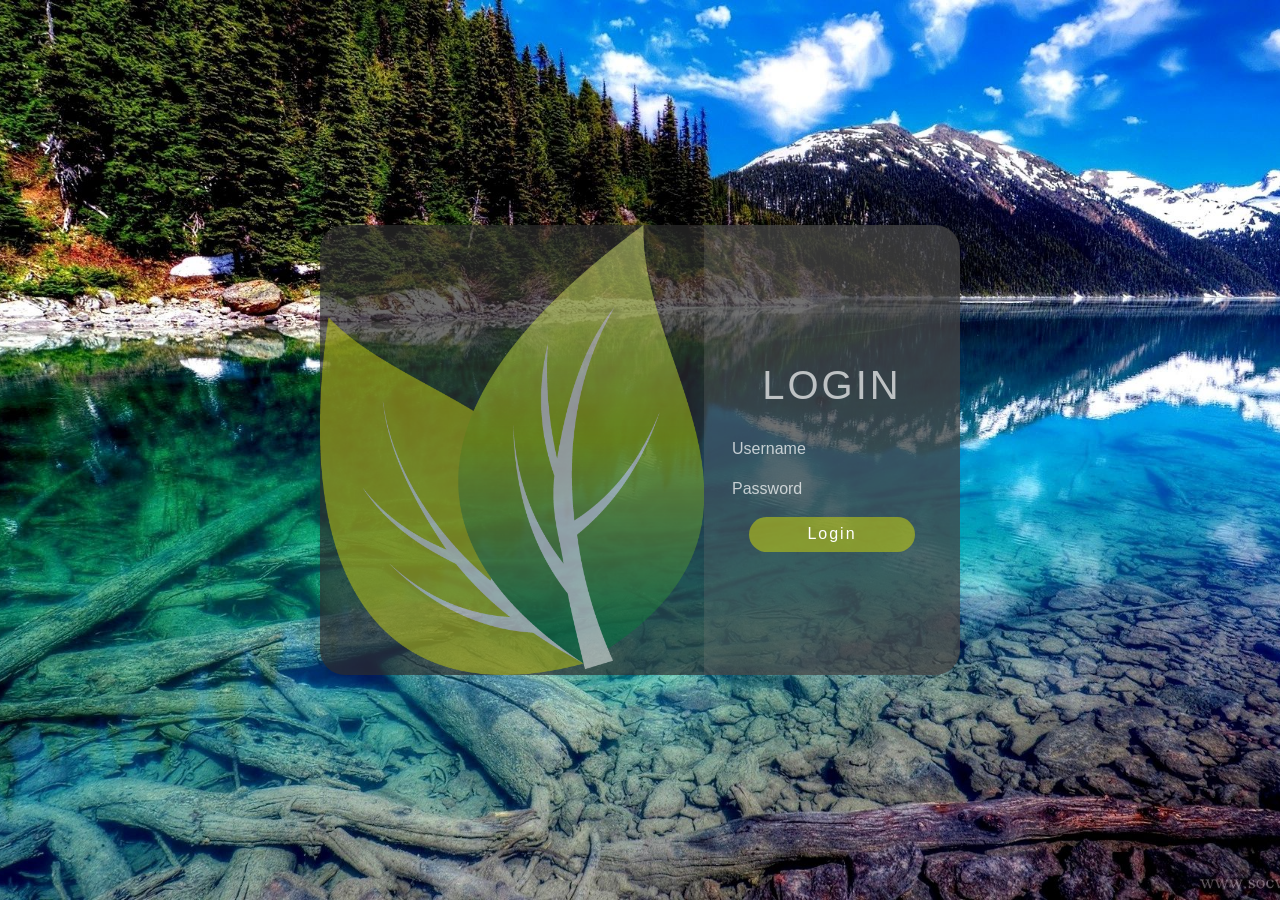
<file: petshopatualizado-doca-main/petshopatualizado-doca-main/Petshopdoca/index.html>
<!DOCTYPE html>
<html lang="pt-BR">
<head>
    <meta charset="UTF-8">
    <meta http-equiv="X-UA-Compatible" content="IE=edge">
    <meta name="viewport" content="width=device-width, initial-scale=1.0">
    <title>Form</title>
    <link rel="stylesheet" href="https://cdn.jsdelivr.net/npm/bootstrap@4.4.1/dist/css/bootstrap.min.css" integrity="sha384-Vkoo8x4CGsO3+Hhxv8T/Q5PaXtkKtu6ug5TOeNV6gBiFeWPGFN9MuhOf23Q9Ifjh" crossorigin="anonymous">
    <link rel="stylesheet" href="./assets/css/style.css">
</head>
<body>
    
    
    <div class="bg1">
        
            <div class="bg-login">

                <div class="imagem-lado">
                    <img src="./assets/img/pngwing.com.png" alt="computador">
                </div>

                <div class="formulario">
                    <div>
                    <h1>LOGIN</h1>

                        <form action="#">
                            
                            <input id="username" type="text" placeholder="Username" class="username">
                            <input id="password" type="password" placeholder="Password" class="password">
                            
                            <input id="button" type="submit" value="Login" style="font-family: 'Oswald', sans-serif; letter-spacing: 2px;" class="submit">
                            <a id="pagUser" href="usuario.html"></a>
                        </form>
                    </div>
                </div>
            </div>  

    </div>
    <script src="https://code.jquery.com/jquery-3.4.1.slim.min.js" integrity="sha384-J6qa4849blE2+poT4WnyKhv5vZF5SrPo0iEjwBvKU7imGFAV0wwj1yYfoRSJoZ+n" crossorigin="anonymous"></script>
    <script src="https://cdn.jsdelivr.net/npm/popper.js@1.16.0/dist/umd/popper.min.js" integrity="sha384-Q6E9RHvbIyZFJoft+2mJbHaEWldlvI9IOYy5n3zV9zzTtmI3UksdQRVvoxMfooAo" crossorigin="anonymous"></script>
    <script src="https://cdn.jsdelivr.net/npm/bootstrap@4.4.1/dist/js/bootstrap.min.js" integrity="sha384-wfSDF2E50Y2D1uUdj0O3uMBJnjuUD4Ih7YwaYd1iqfktj0Uod8GCExl3Og8ifwB6" crossorigin="anonymous"></script>
    <script src="./assets/js/script.js"></script>
</body>
</html>
</file>
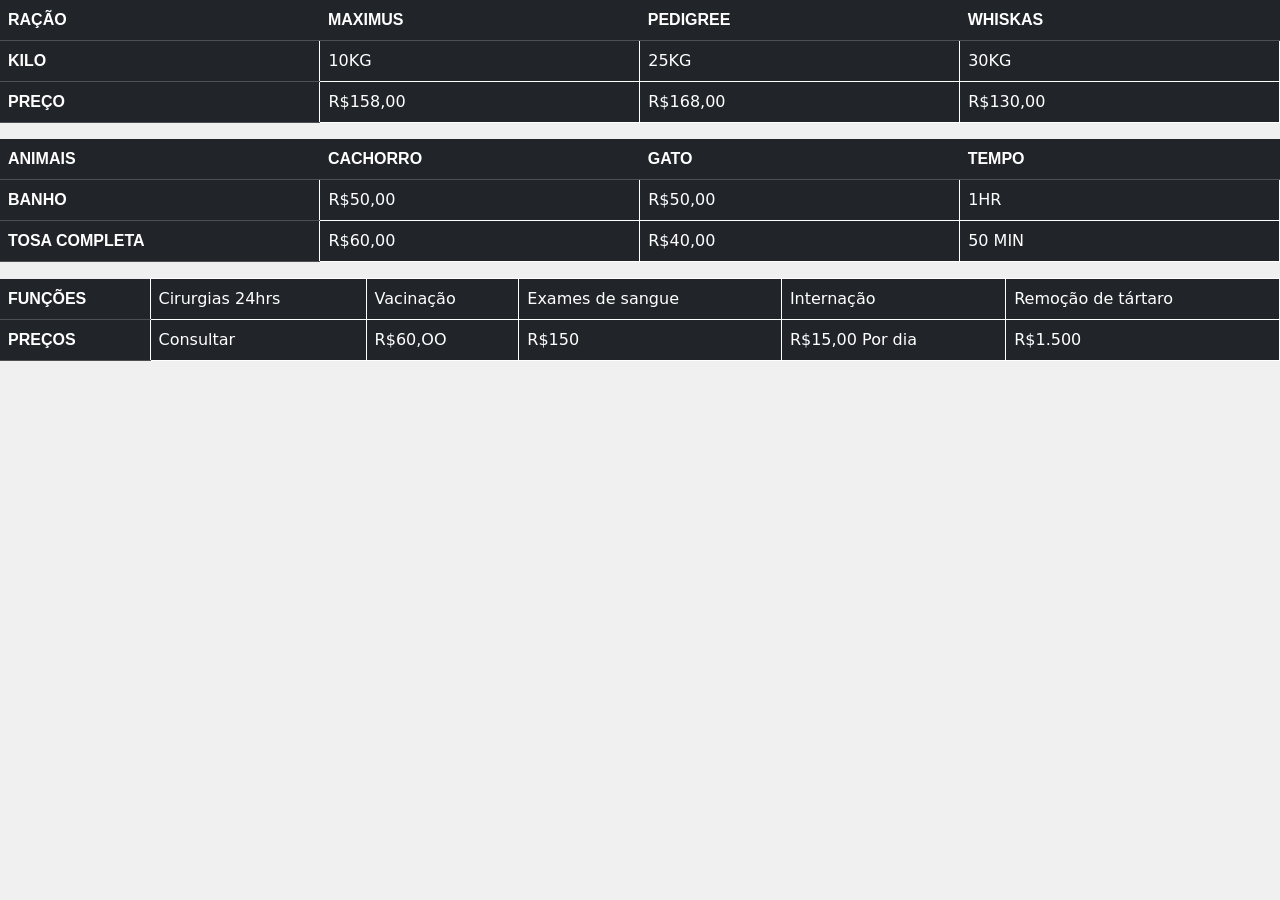
<file: petshopatualizado-doca-main/petshopatualizado-doca-main/Petshopdoca/produtos.html>
<!DOCTYPE html>
<html lang="en">
<head>
    <meta charset="UTF-8">
    <meta http-equiv="X-UA-Compatible" content="IE=edge">
    <meta name="viewport" content="width=device-width, initial-scale=1.0">
    <link href="https://cdn.jsdelivr.net/npm/bootstrap@5.0.2/dist/css/bootstrap.min.css" rel="stylesheet" integrity="sha384-EVSTQN3/azprG1Anm3QDgpJLIm9Nao0Yz1ztcQTwFspd3yD65VohhpuuCOmLASjC" crossorigin="anonymous">
    <script src="https://cdn.jsdelivr.net/npm/bootstrap@5.0.2/dist/js/bootstrap.bundle.min.js" integrity="sha384-MrcW6ZMFYlzcLA8Nl+NtUVF0sA7MsXsP1UyJoMp4YLEuNSfAP+JcXn/tWtIaxVXM" crossorigin="anonymous"></script>
    <title>ProdutosListas</title>
    <style>
           td{
               border: solid 1px rgb(255, 255, 255);
               background-color: rgb(129, 129, 129);
           }
           th{
               font-family: Arial, Helvetica, sans-serif; 
               width: 150px;
               background-color: rgb(20, 20, 20);
           }
           body{
               background-color: rgb(241, 240, 240);
           }
           table{
               margin: auto;
           }
    </style>
</head>
<body>
    <body>
        <table class = "table table-dark">
            
            <thead>
                <tr>
            <th rowspan="4">RAÇÃO</th> 
            <th>MAXIMUS</th>
            <th>PEDIGREE</th>
            <th>WHISKAS</th>
                </tr>
           </thead>
            <tbody>
                <tr>
                    <th>KILO</th>
                    <td>10KG</td>
                    <td>25KG</td>
                    <td>30KG</td>
                </tr>
                <thead>
                    <tr>  
                        <th colspan="1">PREÇO</th>  
                   <td>R$158,00</td>
                   <td>R$168,00</td>
                   <td>R$130,00</td>
                
                    </tr>
                </thead>
           </tbody>
        </table>
        <table class=" table table-dark"> 
        <thead>
                <tr>
                    <th rowspan="4">ANIMAIS</th>
                    <tH>CACHORRO</tH>
                    <tH>GATO</tH>
                    <th>TEMPO</th>
                </tr>
            </thead>
            <tbody>
                <tr>
                    <Th colspan="1">BANHO</TH>
                    <td>R$50,00</td>
                    <td>R$50,00</td>
                    <td> 1HR</td>
                </tr>
                <thead>
                    <tr>
                        <th>TOSA COMPLETA</th>
                        <td>R$60,00</td>
                        <td>R$40,00</td>
                        <td>50 MIN</td>
                    </tr>
                    <table class=" table table-dark">
                       
                         <tr>
                            <th>FUNÇÕES</th>
                           <td>Cirurgias 24hrs</td>
                           <td>Vacinação</td>
                           <td>Exames de sangue</td>  
                            <td>Internação</td>
                             <td>Remoção de tártaro</td>
                             
                        
                            </tr>
                            <th colspan="1">PREÇOS</th>
                            <td>Consultar</td>
                            <td>R$60,OO</td>
                            <td>R$150</td>
                             <td> R$15,00 Por dia</td>
                              <td> R$1.500</td>
                             <thead>
                   
                
                
                </thead>
            </tbody>
        </table>
   </body>
   </html>
</body>
</html>
</file>
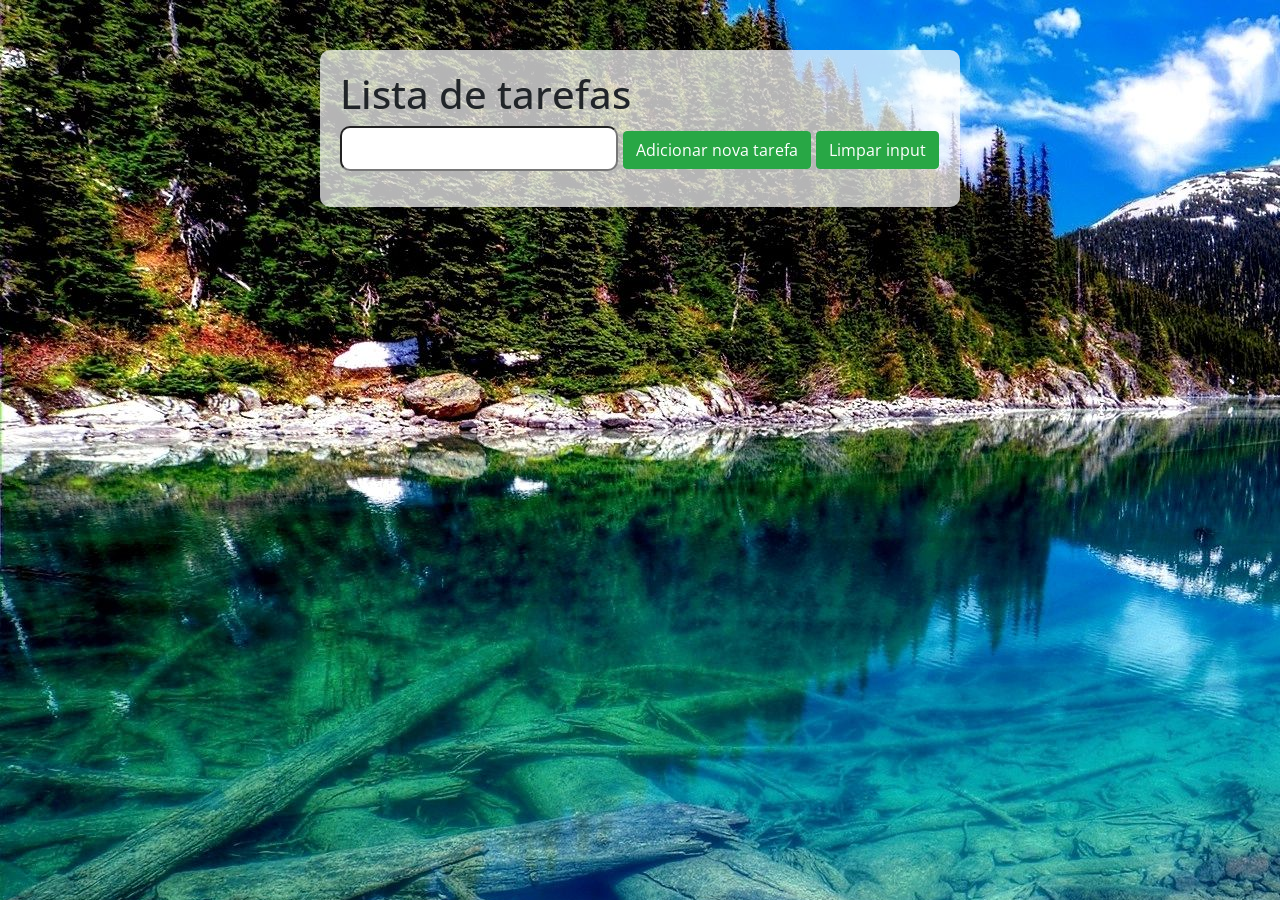
<file: petshopatualizado-doca-main/petshopatualizado-doca-main/Petshopdoca/usuario.html>
<!DOCTYPE html>
<html lang="pt-BR">

<head>
  <meta charset="UTF-8">
  <meta name="viewport" content="width=device-width, initial-scale=1.0">
  <meta http-equiv="X-UA-Compatible" content="ie=edge">
  <title>Lista de tarefas</title>
  <link rel="stylesheet" href="https://cdn.jsdelivr.net/npm/bootstrap@4.4.1/dist/css/bootstrap.min.css" integrity="sha384-Vkoo8x4CGsO3+Hhxv8T/Q5PaXtkKtu6ug5TOeNV6gBiFeWPGFN9MuhOf23Q9Ifjh" crossorigin="anonymous">
  <link rel="stylesheet" href="./assets/css/usuario.css">
</head>

<body>
  <section class="container">
    <h1>Lista de tarefas</h1>
    <p>
      <input type="text" class="input-tarefa">
      <button class="btn-tarefa btn btn-success">Adicionar nova tarefa</button>
      <button onclick="limpaInput()" class="btn-tarefa btn btn-success ">Limpar input</button>
    </p>

    <ul class="tarefas"></ul>
  </section>

  <script src="./assets/js/main.js"></script>
</body>

</html>
</file>
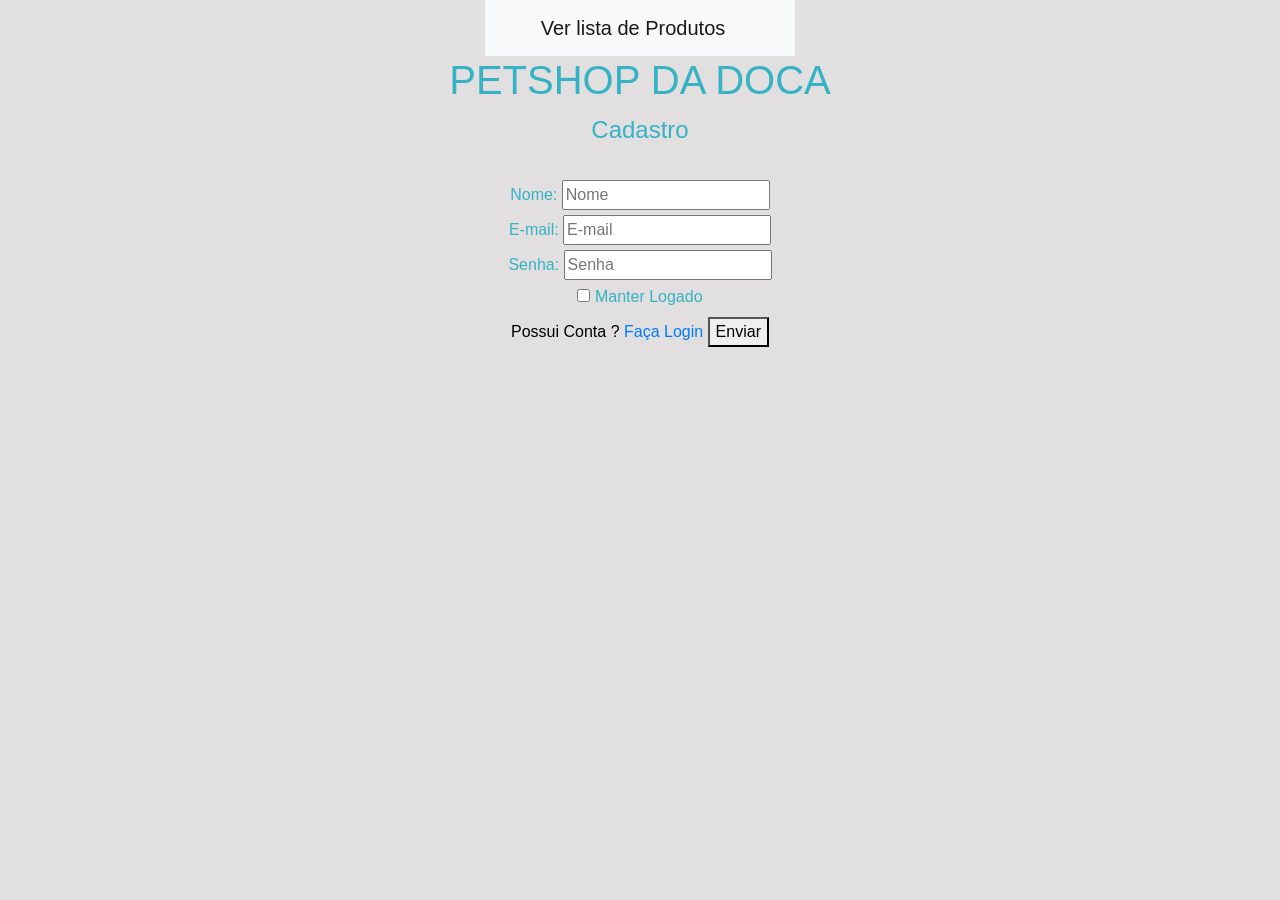
<file: home/lauradias/petshopdoca/lauradiaxxx/cadastro.html>
<!DOCTYPE html>
<html lang="en">
<head>
    <meta charset="UTF-8">
    <meta http-equiv="X-UA-Compatible" content="IE=edge">
    <meta name="viewport" content="width=device-width, initial-scale=1.0">
    <link rel="stylesheet" 
    href="https://cdn.jsdelivr.net/npm/bootstrap@4.3.1/dist/css/bootstrap.min.css" 
    integrity="sha384-ggOyR0iXCbMQv3Xipma34MD+dH/1fQ784/j6cY/iJTQUOhcWr7x9JvoRxT2MZw1T" 
    crossorigin="anonymous">
    <link rel="stylesheet" href="cores.css">
    <title>Document</title>
</head>
<section>
<nav class="navbar navbar-expand-lg navbar-light bg-light">
    <div class="container-fluid">
      <div class="mover">
      <a class="navbar-brand" href="produtos.html">Ver lista de Produtos</a>
    </div>
      <button class="navbar-toggler" type="button" data-bs-toggle="collapse" data-bs-target="#navbarNav" aria-controls="navbarNav" aria-expanded="false" aria-label="Toggle navigation">
        <span class="navbar-toggler-icon"></span>
      </button>
      <div class="collapse navbar-collapse" id="navbarNav">
        <ul class="navbar-nav">
          <li class="nav-item">
            <a class="nav-link active" aria-current="page" href="#"></a>
          </li>
          <li class="nav-item">
            <a class="nav-link" href="#"></a>
          </li>
          <li class="nav-item">
            <a class="nav-link" href="#"></a>
          </li>
        </ul>
      </div>
    </div>
  </nav>
</section>
<body>
    <div class="navegação">
   </div>
    <h1>PETSHOP DA DOCA</h1>
    <div class="container">
     <form>
            <div class="login"></div>
                 <legend>Cadastro</legend><br>
                 <label>Nome:</label>
                 <input type="text" placeholder="Nome"><br>
                 <label>E-mail:</label>
                 <input type="email" placeholder="E-mail"><br>
                 <label>Senha:</label>
                 <input type= "password" placeholder="Senha"><br> 
                 <input class="lb" type="checkbox">
                 <label class="lb">Manter Logado</label><br>
                 <h7 class="baixo">Possui Conta ?</h7>
                 <a class="cadastro" href="login.html">Faça Login</a>
                 <button type="button">Enviar</button>
            </div>
    </form>
</body>
</html>
</file>
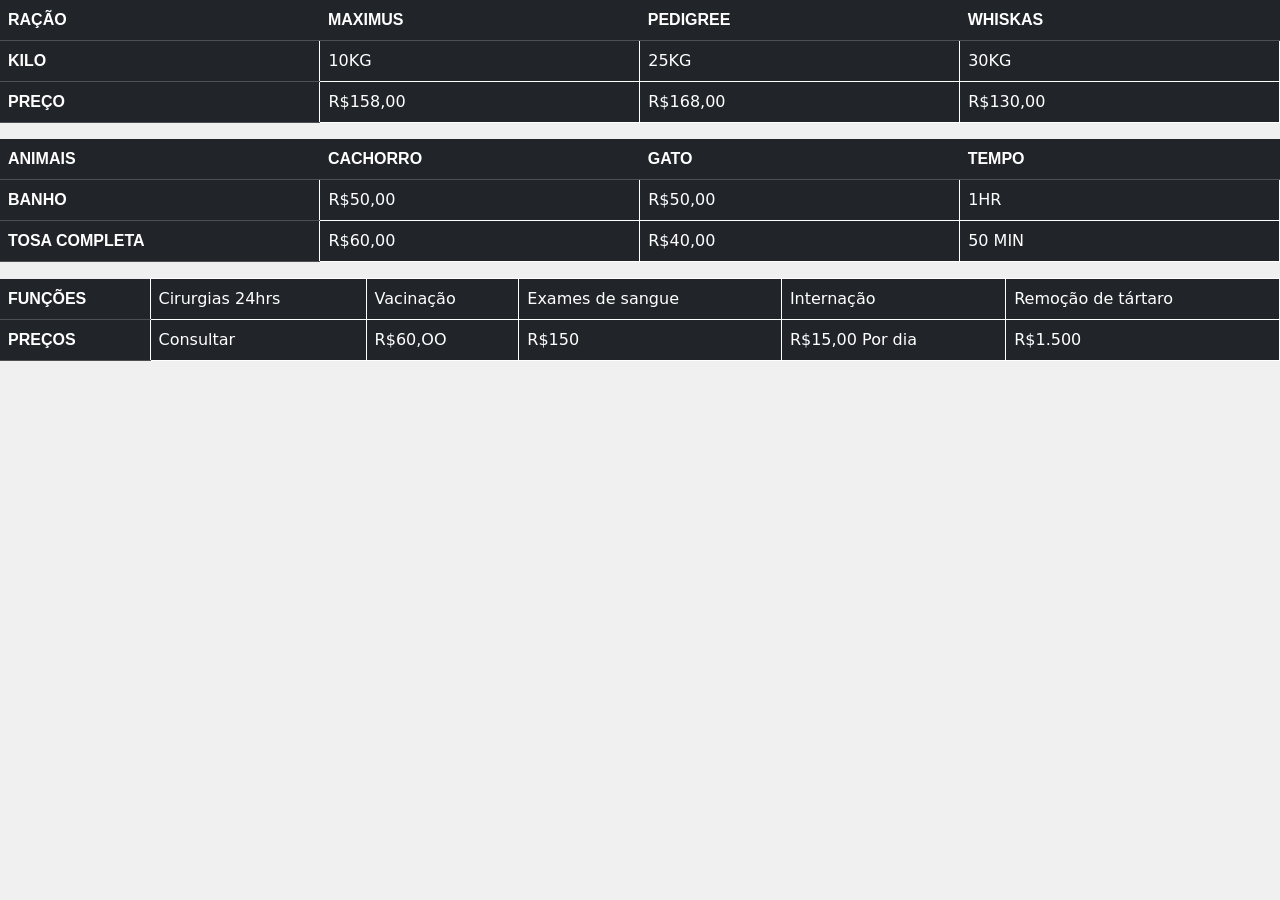
<file: home/lauradias/petshopdoca/lauradiaxxx/produtos.html>
<!DOCTYPE html>
<html lang="en">
<head>
    <meta charset="UTF-8">
    <meta http-equiv="X-UA-Compatible" content="IE=edge">
    <meta name="viewport" content="width=device-width, initial-scale=1.0">
    <link href="https://cdn.jsdelivr.net/npm/bootstrap@5.0.2/dist/css/bootstrap.min.css" rel="stylesheet" integrity="sha384-EVSTQN3/azprG1Anm3QDgpJLIm9Nao0Yz1ztcQTwFspd3yD65VohhpuuCOmLASjC" crossorigin="anonymous">
    <script src="https://cdn.jsdelivr.net/npm/bootstrap@5.0.2/dist/js/bootstrap.bundle.min.js" integrity="sha384-MrcW6ZMFYlzcLA8Nl+NtUVF0sA7MsXsP1UyJoMp4YLEuNSfAP+JcXn/tWtIaxVXM" crossorigin="anonymous"></script>
    <title>ProdutosListas</title>
    <style>
           td{
               border: solid 1px rgb(255, 255, 255);
               background-color: rgb(129, 129, 129);
           }
           th{
              font-family: Arial, Helvetica, sans-serif; 
               width: 150px;
               background-color: rgb(20, 20, 20);
           }
           body{
               background-color: rgb(241, 240, 240);
           }
           table{
               margin: auto;
           }
    </style>
</head>
<body>
    <body>
        <table class = "table table-dark">
            
            <thead>
                <tr>
            <th rowspan="4">RAÇÃO</th> 
            <th>MAXIMUS</th>
            <th>PEDIGREE</th>
            <th>WHISKAS</th>
                </tr>
           </thead>
            <tbody>
                <tr>
                    <th>KILO</th>
                    <td>10KG</td>
                    <td>25KG</td>
                    <td>30KG</td>
                </tr>
                <thead>
                    <tr>  
                        <th colspan="1">PREÇO</th>  
                   <td>R$158,00</td>
                   <td>R$168,00</td>
                   <td>R$130,00</td>
                
                    </tr>
                </thead>
           </tbody>
        </table>
        <table class=" table table-dark"> 
        <thead>
                <tr>
                    <th rowspan="4">ANIMAIS</th>
                    <tH>CACHORRO</tH>
                    <tH>GATO</tH>
                    <th>TEMPO</th>
                </tr>
            </thead>
            <tbody>
                <tr>
                    <Th colspan="1">BANHO</TH>
                    <td>R$50,00</td>
                    <td>R$50,00</td>
                    <td> 1HR</td>
                </tr>
                <thead>
                    <tr>
                        <th>TOSA COMPLETA</th>
                        <td>R$60,00</td>
                        <td>R$40,00</td>
                        <td>50 MIN</td>
                    </tr>
                    <table class=" table table-dark">
                       
                         <tr>
                            <th>FUNÇÕES</th>
                           <td>Cirurgias 24hrs</td>
                           <td>Vacinação</td>
                           <td>Exames de sangue</td>  
                            <td>Internação</td>
                             <td>Remoção de tártaro</td>
                             
                        
                            </tr>
                            <th colspan="1">PREÇOS</th>
                            <td>Consultar</td>
                            <td>R$60,OO</td>
                            <td>R$150</td>
                             <td> R$15,00 Por dia</td>
                              <td> R$1.500</td>
                             <thead>
                   
                
                
                </thead>
            </tbody>
        </table>
   </body>
   </html>
</body>
</html>
</file>
<file: petshopatualizado-doca-main/petshopatualizado-doca-main/Petshopdoca/assets/css/style.css>
@import url('https://fonts.googleapis.com/css2?family=PT+Sans:ital@1&family=Shippori+Antique&display=swap');
*{
    margin: 0;
    padding: 0;
    box-sizing: border-box;
}
img{
    display: block;
    max-width: 100%;
    opacity: 0.5;
    color: yellow;
}

.bg1{
    background-image: url(../img/naturezabg.jpg);
    background-size: cover;
    background-position: center center;
    display: flex;
    justify-content: center;
    align-items: center;
    height: 100vh;
    width: 100vw;

}
.bg-login{
    display: flex;
    width: 50vw;
    height: 50vh;
}

.imagem-lado{
    border-top-left-radius: 25px;
    border-bottom-left-radius:25px ;
    background-color: rgba(46, 46, 46, 0.692);
    width: 60%;
    height: 100%;
    display: flex;
    justify-content: center;
    align-content: center;
    
    
}
h1{
    text-align: center;
    margin: 20px 0;
}

.formulario{
    display: flex;
    justify-content: center;
    align-items: center;
    border-top-right-radius: 25px;
    border-bottom-right-radius: 25px ;
    background-color: rgba(70, 70, 70, 0.767);
    height: 100%;
    width: 40%;
}
form{
    height: 130px;
    max-width: 180px;
    display: flex;
    flex-wrap: wrap;
    justify-content: center;
    align-content: space-around;
}
input{
    height: 25px;
}
p{
    width: 166.4px;
    text-align:center;
    font-size: 13px;
    
}

a{
    text-decoration: none;
    color:rgba(255, 255, 255, 0.719);
}

.submit{
    outline: 0;
    color: white;
    cursor: pointer;
    border: none;
    font-family: 'PT Sans', sans-serif;
    height: 35px;
    width: 166.4px;
    background-color: rgba(196, 205, 17, 0.568);
    transition: 0.4s;
    border-radius: 24px;
}
.submit:hover{
    
    background-color: rgba(55, 205, 17, 0.733);
    color: white;
   
}
.submit:active{
    border:rgba(255, 255, 255, 0.705) solid 2px ;
    background-color: rgba(90, 177, 97, 0.548);
    color: rgb(255, 255, 255);
    
    
}

.username, .password {
    border: none;
    background: transparent;
    outline: 0;
    transition: 0.3s ease-in-out;
    color: rgba(255, 255, 255, 0.719);
    
    
}

.username:focus, .password:focus{
    border-bottom:rgba(255, 255, 255, 0.719) solid 1px ;
}

::placeholder {
    color: rgba(255, 255, 255, 0.719);
    
  }
    

h1{
    font-family: 'Oswald', sans-serif;
    color: rgba(255, 255, 255, 0.678);
    letter-spacing: 3px;
}

@media (max-width:600px){

.bg-login{
    display: flex;
    width: 70vw;
    height: 70vh;}
.imagem-lado{
    border-top-left-radius: 25px;
    border-bottom-left-radius:25px ;
    background-color: rgba(46, 46, 46, 0.692);
    width: 0;
    height: 0%;
    display: flex;
    justify-content: center;
    align-content: center;
    
}
.formulario{
    display: flex;
    justify-content: center;
    align-items: center;
    border-radius: 25px;
    background-color: rgba(70, 70, 70, 0.767);
    height: 100%;
    width: 100%;
}

}
</file>
<file: petshopatualizado-doca-main/petshopatualizado-doca-main/Petshopdoca/assets/css/usuario.css>
@import url('https://fonts.googleapis.com/css?family=Open+Sans:400,700&display=swap');
:root {
  --primary-color: rgb(19, 189, 13);
  --primary-color-darker: rgb(9, 48, 56);
}

* {
  box-sizing: border-box;
  outline: 0;
  list-style: none;
}

body {
  margin: 0;
  padding: 0;
  background-image: url(../img/naturezabg.jpg);
  font-family: 'Open sans', sans-serif;
  font-size: 1.3em;
  line-height: 1.5em;
}

.container {
  max-width: 640px;
  margin: 50px auto;
  background: rgba(255, 255, 255, 0.705);
  padding: 20px;
  border-radius: 10px;
}

form input, form label, form button {
  display: block;
  width: 100%;
  margin-bottom: 10px;
}

form input {
  font-size: 24px;
  height: 50px;
  padding: 0 20px;
}

form input:focus {
  outline: 1px solid var(--primary-color);
}

form button {
  border: none;
  background: var(--primary-color);
  color: #fff;
  font-size: 18px;
  font-weight: 700;
  height: 50px;
  cursor: pointer;
  margin-top: 30px;
}

form button:hover {
  background: var(--primary-color-darker);
}

.input-tarefa {
  border-radius: 10px;
  padding: 5px;
  outline: none;
}

ul {
  padding: 0;
}
</file>
<file: home/lauradias/petshopdoca/lauradiaxxx/cores.css>
.navegação{
    text-align: center;
}
.container, h1 {
    color: #35b3c4;
    text-align: center;
}
body{
    background-color: #e1dfdf;
}
section{
      display: flex;
      flex-direction: row;
      justify-content: center;
}
h7{
    color: black;
}
.mover{
    position: relative;
    left: 25px;
}
.mover:hover{
     background-color: #96a4d3;
}
</file>
